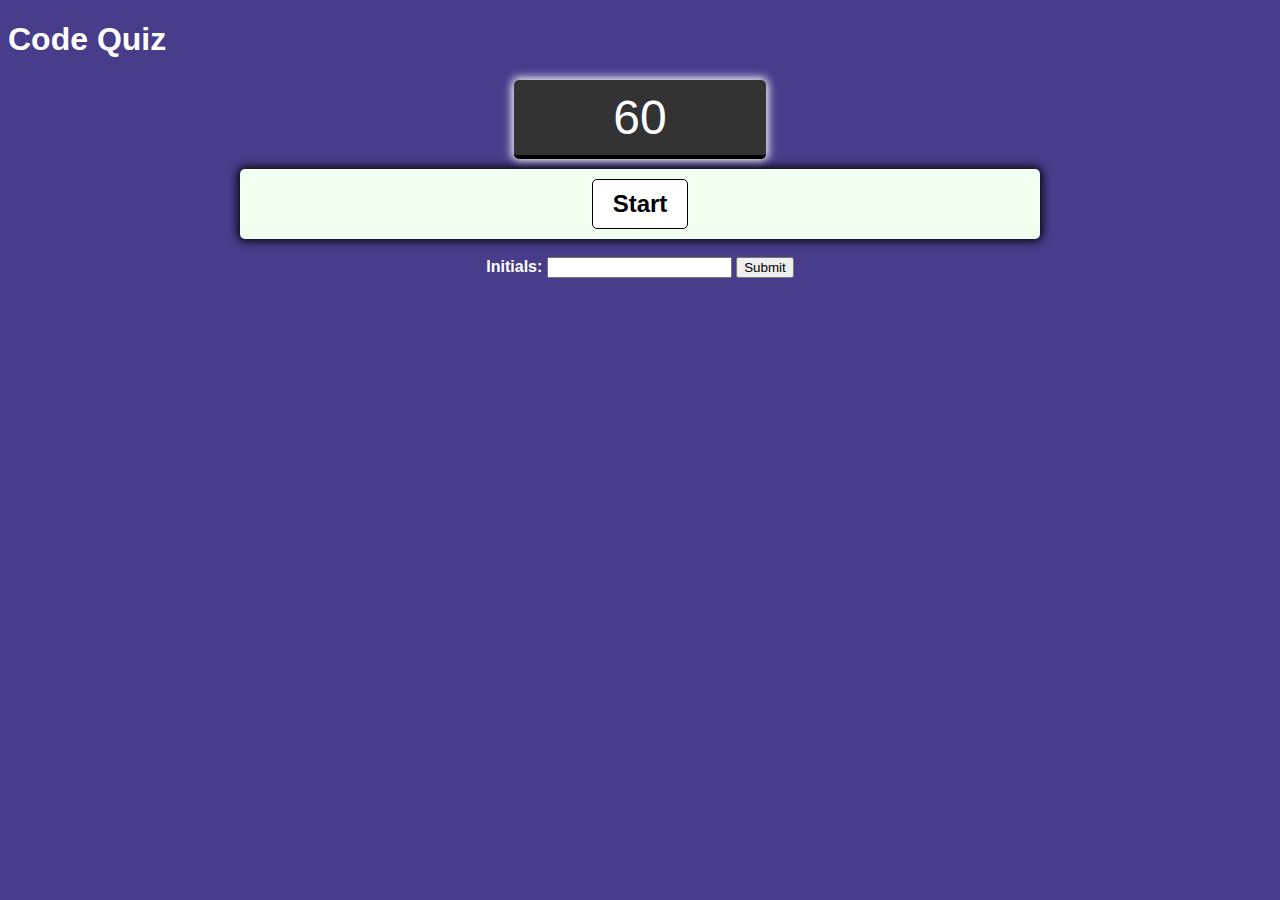
<file: index.html>
<!DOCTYPE html>
<html lang="en">

<head>
    <meta charset="UTF-8">
    <meta name="viewport" content="width=device-width, initial-scale=1.0" />
    <meta http-equiv="X-UA-Compatible" content="ie=edge" />
    <link rel="stylesheet" href="./assets/styles.css" />
    <script defer src="./assets/javascript.js"></script>
    <title>Code Quiz</title>
</head>
<body>
    <div class='title'>
        <h1>Code Quiz</h1>
    </div>

    <div class='timer'>
        <div id="minutes">60</div>

    </div>

    <div class='container'>
        <div id='question-container' class='hide'>
            <div id='question'>Question</div>
            <div id='answer-buttons' class='btn-grid'>
                <button class='btn'>Answer 1</button>
                <button class='btn'>Answer 2</button>
                <button class='btn'>Answer 3</button>
                <button class='btn'>Answer 4</button>

            </div>
        </div>
        <div class='controls'>
            <button id='start-btn' class='start-btn btn'>Start</button>
            <button id='next-btn' class=' next-btn btn hide'>Next</button>
        </div>
    </div>
    <br>
    <form class="my-form">
        <div class="form-group">
            <label>Initials: </label>
            <input type="text" name="name" id="name">
            <button id="submit">Submit</button>
         </div>
    </div>
</div>

</body>

</html>
</file>
<file: assets/styles.css>
*,
*::before,
*::after {
  box-sizing: border-box;
  font-family: Arial, Helvetica, sans-serif;
}

.timer {
  background: #333;
  color: #fff;
  padding: 10px;
  border-bottom: 4px #000 solid;
  margin-bottom: 10px;
  width: 800px;
  max-width: 20%;
  border-radius: 5px;
  box-shadow: 0 0 10px 2px;
  justify-content: center;
  align-items: center;
  object-position: center;
  font-size: 3rem;
  text-align: center;
  margin-left: auto;
  margin-right: auto;
}

.timer #minutes {
  display: inline-block;
}

.title {
  color: white;
}

body {
  justify-content: center;
  align-items: center;
  background-color: darkslateblue;
}

.container {
  width: 800px;
  max-width: 80%;
  background-color: honeydew;
  border-radius: 5px;
  padding: 10px;
  box-shadow: 0 0 10px 2px;
  background-position: center;
  margin-left: auto;
  margin-right: auto;
  font-weight: bold;
}
.btn-grid {
  display: grid;
  grid-template-columns: repeat(2, auto);
  gap: 10px;
  margin: 20px 0;
  justify-content: center;
}

.btn {
  border: 1px solid black;
  border-radius: 5px;
  background-color: white;
  padding: 5px 10px;
  color: black;
  outline: none;
  font-size: 18px;
}

.btn:hover {
  border-color: black;
}

.start-btn,
.next-btn {
  font-size: 1.5rem;
  font-weight: bold;
  padding: 10px 20px;
}

.controls {
  display: flex;
  justify-content: center;
  align-items: center;
}
.hide {
  display: none;
}

.btn.wrong {
  background-color: red;
  color: white;
}

.btn.correct {
  background-color: dodgerblue;
}
.my-form {
  color: white;
  font-weight: bold;
  display: flex;
  justify-content: center;
  align-items: center;
}
</file>
